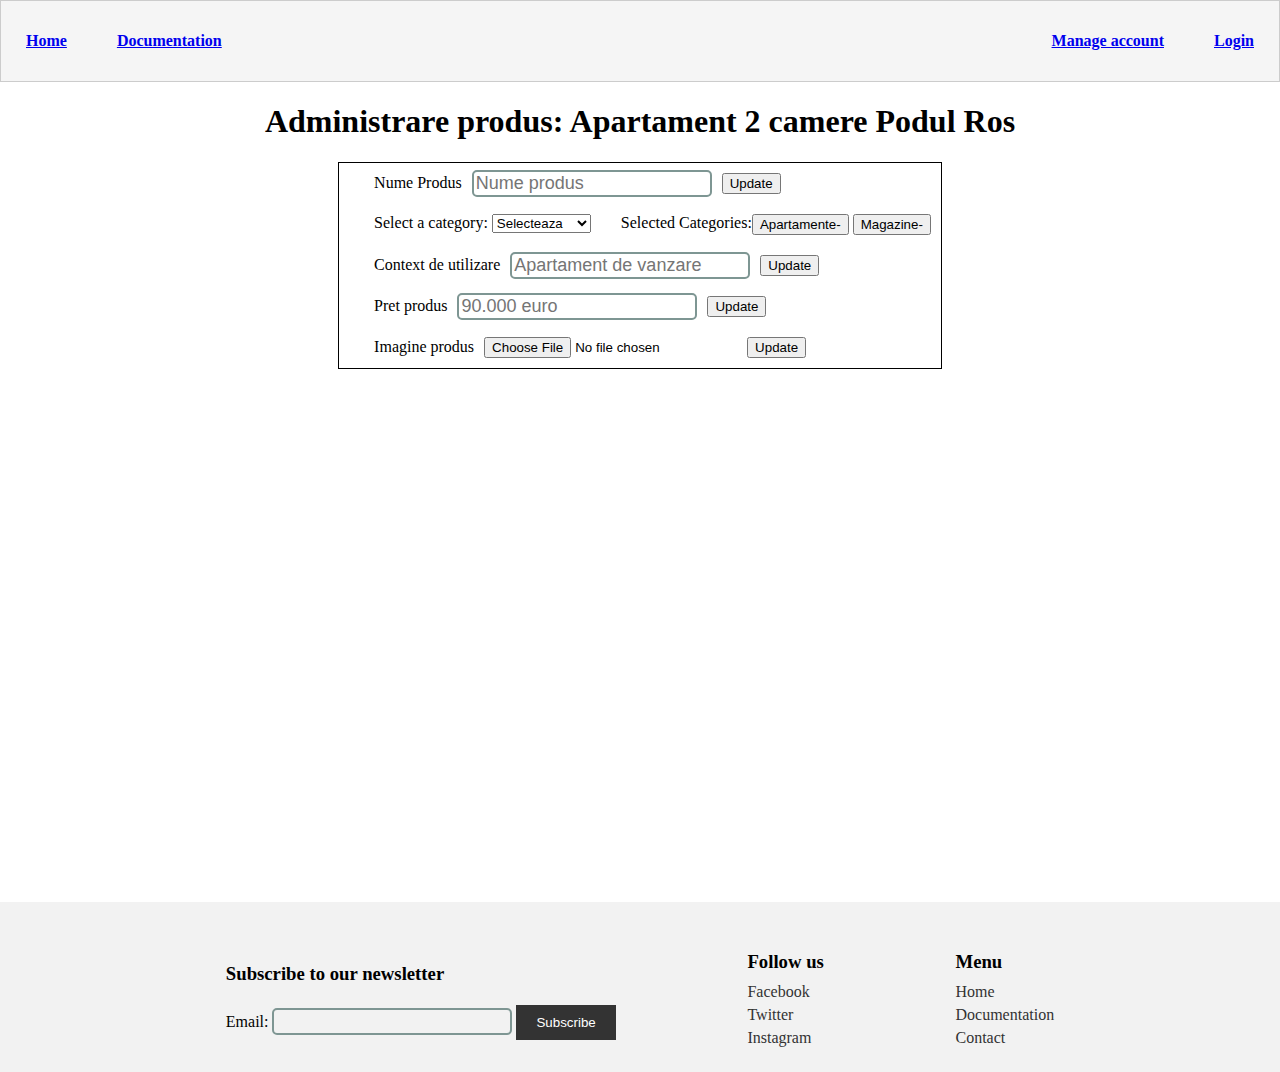
<file: administrareProdus.html>
<!DOCTYPE html>
<html lang="en">
<head>
    <meta charset="UTF-8">
    <link rel="stylesheet" href="css/header.css">
    <link rel="stylesheet" href="css/category-selector.css">
    <link rel="stylesheet" href="css/products.css">
    <link rel="stylesheet" href="css/footer.css">
    <link rel="stylesheet" href="css/global.css">
    <title>Administrare clasa</title>
</head>
<body>

<header>
    <div>
        <div>
            <span> <a href="index.html">Home</a></span>
            <span><a href="scholarly.html">Documentation</a></span>
        </div>
        <div>
            <span><a href="administrareClasaDeObiecte.html">Manage account</a></span>
            <span><a href="login.html">Login</a></span>
        </div>
    </div>
</header>

<h1 style="text-align: center">Administrare produs: Apartament 2 camere Podul Ros</h1>

<div class="wrapper" style="min-height: 80vh;">
    <section style="display: flex; justify-content: center">
        <div class="edit-product-container">
            <form style="display: flex; justify-content: flex-start; align-items: center; margin-left: 35px ">
                <label for="product-name" style="margin-right: 10px">Nume Produs</label>
                <input type="text" id="product-name" name="product-name" placeholder="Nume produs">
                <button type="submit" style="margin: 10px;">Update</button>
            </form>

            <div class="search-bar">
                <div class="search-category">
                    <div class="category-dropdown">
                        <label for="category-name">Select a category:</label>
                        <select name="category-name" id="category-name">
                            <option value="none">Selecteaza</option>
                            <option value="apartamente">Apartamente</option>
                            <option value="magazine">Magazine</option>
                        </select>
                    </div>

                    <div class="select-category">
                        <label>Selected Categories:</label>
                        <div class="selected-categories-buttons">
                            <button>Apartamente-</button>
                            <button>Magazine-</button>
                        </div>
                    </div>
                </div>
            </div>

            <form style="display: flex; justify-content: flex-start; align-items: center; margin-left: 35px ">
                <label for="product-context" style="margin-right: 10px">Context de utilizare</label>
                <input type="text" id="product-context" name="product-context" placeholder="Apartament de vanzare">
                <button type="submit" style="margin: 10px;">Update</button>
            </form>


            <form style="display: flex; justify-content: flex-start; align-items: center; margin-left: 35px ">
                <label for="product-price" style="margin-right: 10px">Pret produs</label>
                <input type="text" id="product-price" name="product-price" placeholder="90.000 euro">
                <button type="submit" style="margin: 10px;">Update</button>
            </form>

            <form style="display: flex; justify-content: flex-start; align-items: center; margin-left: 35px ">
                <label for="product-image" style="margin-right: 10px">Imagine produs</label>
                <input type="file" id="product-image" name="product-image">
                <button type="submit" style="margin: 10px;">Update</button>
            </form>
        </div>
    </section>
</div>

<footer>
    <div class="footer-container">
        <section>
            <h3>Subscribe to our newsletter</h3>
            <form>
                <label for="email">Email:</label>
                <input type="email" id="email" name="email" required>
                <button type="submit">Subscribe</button>
            </form>
        </section>

        <section>
            <h3>Follow us</h3>
            <ul>
                <li><a href="https://www.facebook.com/example">Facebook</a></li>
                <li><a href="https://www.twitter.com/example">Twitter</a></li>
                <li><a href="https://www.instagram.com/example">Instagram</a></li>
            </ul>
        </section>

        <section>
            <h3>Menu</h3>
            <ul>
                <li><a href="/">Home</a></li>
                <li><a href="/documentation">Documentation</a></li>
                <li><a href="/contact">Contact</a></li>
            </ul>
        </section>
    </div>
</footer>

</body>
</html>
</file>
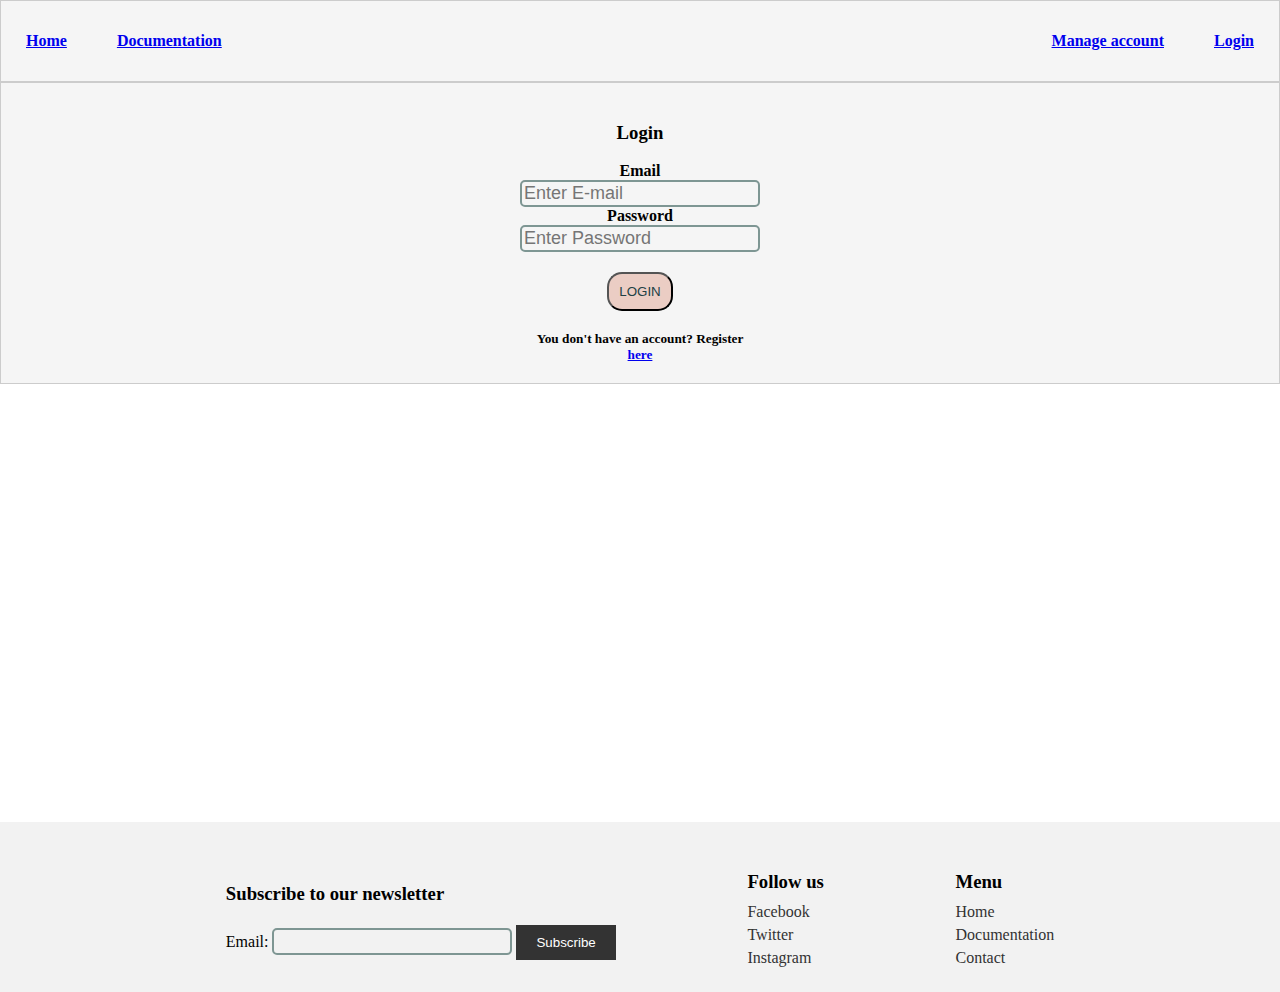
<file: login.html>
<!DOCTYPE html>
<html lang="en">
<head>
    <meta charset="UTF-8">
    <meta name="viewport" content="width=device-width, initial-scale=1">
    <link rel="stylesheet" href="css/header.css">
    <link rel="stylesheet" href="css/footer.css">
    <link rel="stylesheet" href="css/login.css">
    <link rel="stylesheet" href="css/global.css">
    <title>Login</title>
</head>
<body>

<header>
    <div>
        <div>
            <span> <a href="index.html">Home</a></span>
            <span><a href="scholarly.html">Documentation</a></span>
        </div>
        <div>
            <span><a href="administrareClasaDeObiecte.html">Manage account</a></span>
            <span><a href="login.html">Login</a></span>
        </div>
    </div>
</header>

<!--missing searchBar-->

<div class="wrapper" style="min-height: 80vh;">
    <form action="login.html" id="Login" method="post">
        <div class="login-container"
             style="display:flex; flex-direction: column; text-align: center; border:1px solid #ccc; background-color:#f5f5f5;">
            <div class="login-fields"
                 style="display:flex; flex-direction: column; justify-content: center; align-items: center; margin: 20px;">
                <h3 class="login-title">Login</h3>
                <label for="login-email"><b>Email</b></label>
                <input id="login-email" name="login-email" pattern="[a-z0-9._%+-]+@[a-z0-9.-]+\.[a-z]{2,}$"
                       placeholder="Enter E-mail" required
                       type="email">
                <label for="password"><b>Password</b></label>
                <input id="password" name="password" autocomplete="password"
                       pattern="(?=.*\d)(?=.*[a-z])(?=.*[A-Z]).{8,}"
                       placeholder="Enter Password"
                       required
                       title="Must contain at least one  number and one uppercase and lowercase letter, and at least 8 or more characters"
                       type="password">
            </div>
            <button id="login-button" type="button"
                    style="display:flex; flex-direction: column; justify-content: center; align-items: center; margin: 0 auto 20px;width: fit-content">
                LOGIN
            </button>
           <h5 style="display:flex; flex-direction: column; justify-content: center; align-items: center; margin: 0 auto 20px;width: fit-content">You don't have an account? Register <a href="register.html">here</a></h5>

        </div>
    </form>
</div>

<footer>
    <div class="footer-container">
        <section>
            <h3>Subscribe to our newsletter</h3>
            <form>
                <label for="email">Email:</label>
                <input type="email" id="email" name="email" required>
                <button type="submit">Subscribe</button>
            </form>
        </section>

        <section>
            <h3>Follow us</h3>
            <ul>
                <li><a href="https://www.facebook.com/example">Facebook</a></li>
                <li><a href="https://www.twitter.com/example">Twitter</a></li>
                <li><a href="https://www.instagram.com/example">Instagram</a></li>
            </ul>
        </section>

        <section>
            <h3>Menu</h3>
            <ul>
                <li><a href="/">Home</a></li>
                <li><a href="/documentation">Documentation</a></li>
                <li><a href="/contact">Contact</a></li>
            </ul>
        </section>
    </div>
</footer>

</body>
</html>
</file>
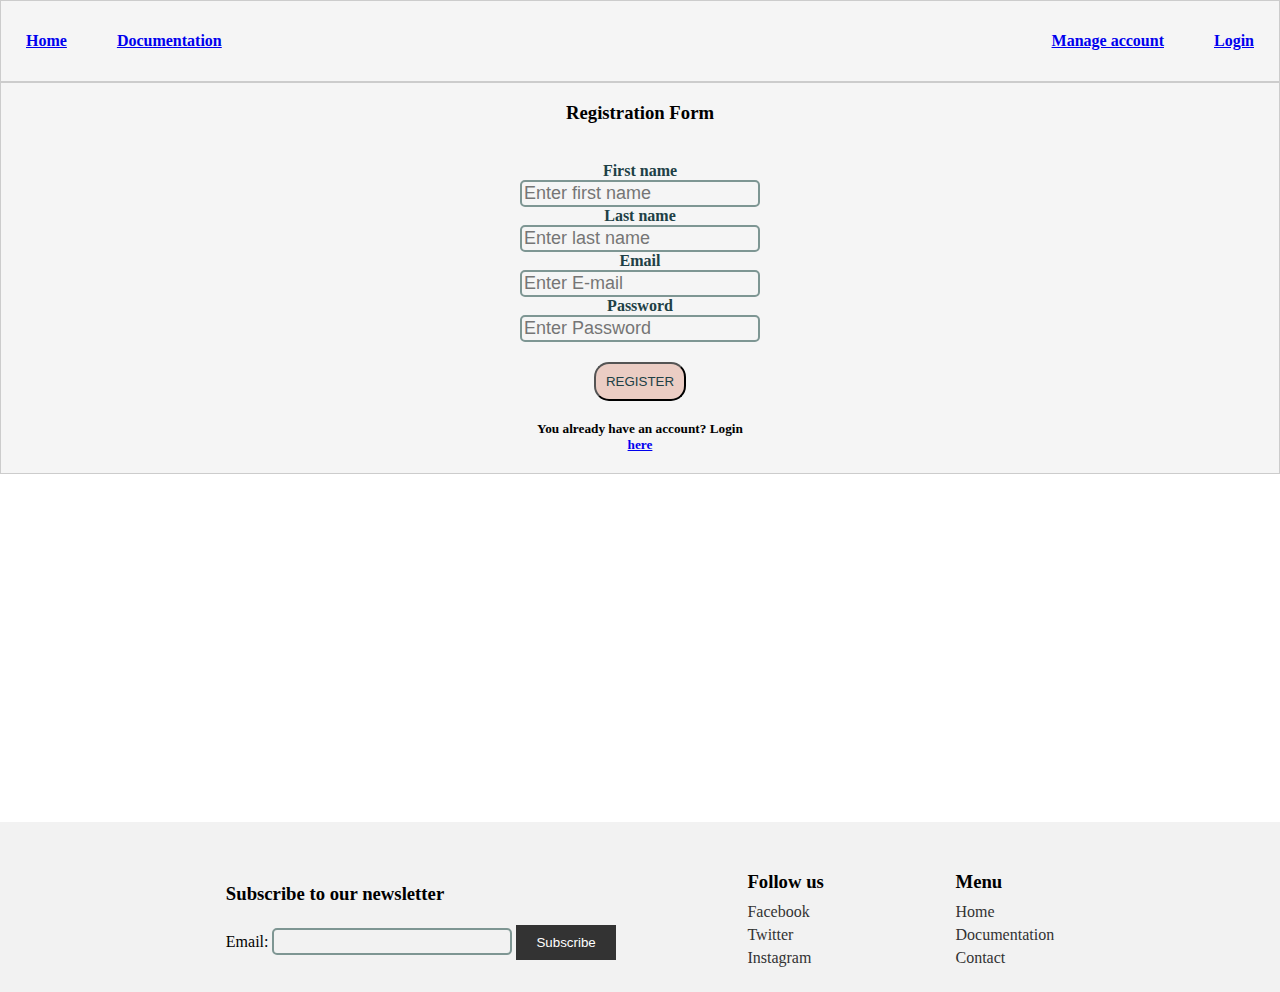
<file: register.html>
<!DOCTYPE html>
<html lang="en">
<head>
    <meta charset="UTF-8">
    <meta name="viewport" content="width=device-width, initial-scale=1">
    <link rel="stylesheet" href="css/header.css">
    <link rel="stylesheet" href="css/footer.css">
    <link rel="stylesheet" href="css/register.css">
    <link rel="stylesheet" href="css/global.css">
    <title>Register</title>
</head>
<body>

<header>
    <div>
        <div>
            <span> <a href="index.html">Home</a></span>
            <span><a href="scholarly.html">Documentation</a></span>
        </div>
        <div>
            <span><a href="administrareClasaDeObiecte.html">Manage account</a></span>
            <span><a href="login.html">Login</a></span>
        </div>
    </div>
</header>

<!--missing searchBar-->

<div class="wrapper" style="min-height: 80vh;">
    <form action="register.html" id="Register" method="post">
        <div class="register-container" style="display:flex; flex-direction: column; text-align: center; border:1px solid #ccc; background-color:#f5f5f5;">
                <h3 class="register-title">Registration Form</h3>
                <div class="register-fields" style="display:flex; flex-direction: column; justify-content: center; align-items: center; margin: 20px;">
                    <label for="first-name"><b>First name</b></label>
                    <input id="first-name" name="first-name" placeholder="Enter first name" required type="text">
                    <label for="last-name"><b>Last name</b></label>
                    <input id="last-name"  name="last-name" placeholder="Enter last name" required type="text">
                    <label for="register-email"><b>Email</b></label>
                    <input id="register-email" name="register-email" pattern="[a-z0-9._%+-]+@[a-z0-9.-]+\.[a-z]{2,}$" placeholder="Enter E-mail" required
                           type="email">
                    <label for="password"><b>Password</b></label>
                    <input id="password" name="password" autocomplete="password" pattern="(?=.*\d)(?=.*[a-z])(?=.*[A-Z]).{8,}"
                           placeholder="Enter Password"
                           required
                           title="Must contain at least one  number and one uppercase and lowercase letter, and at least 8 or more characters"
                           type="password">
                </div>
                <button id="register-button" type="button" style="display:flex; flex-direction: column; justify-content: center; align-items: center; margin: 0 auto 20px;width: fit-content" >REGISTER</button>
                <h5 style="display:flex; flex-direction: column; justify-content: center; align-items: center; margin: 0 auto 20px;width: fit-content">You already have an account? Login <a href="login.html">here</a></h5>
                <div id="registerFormErrorList">

                </div>
            </div>
    </form>
</div>

<footer>
    <div class="footer-container">
        <section>
            <h3>Subscribe to our newsletter</h3>
            <form>
                <label for="email">Email:</label>
                <input type="email" id="email" name="email" required>
                <button type="submit">Subscribe</button>
            </form>
        </section>

        <section>
            <h3>Follow us</h3>
            <ul>
                <li><a href="https://www.facebook.com/example">Facebook</a></li>
                <li><a href="https://www.twitter.com/example">Twitter</a></li>
                <li><a href="https://www.instagram.com/example">Instagram</a></li>
            </ul>
        </section>

        <section>
            <h3>Menu</h3>
            <ul>
                <li><a href="/">Home</a></li>
                <li><a href="/documentation">Documentation</a></li>
                <li><a href="/contact">Contact</a></li>
            </ul>
        </section>
    </div>
</footer>

</body>
</html>
</file>
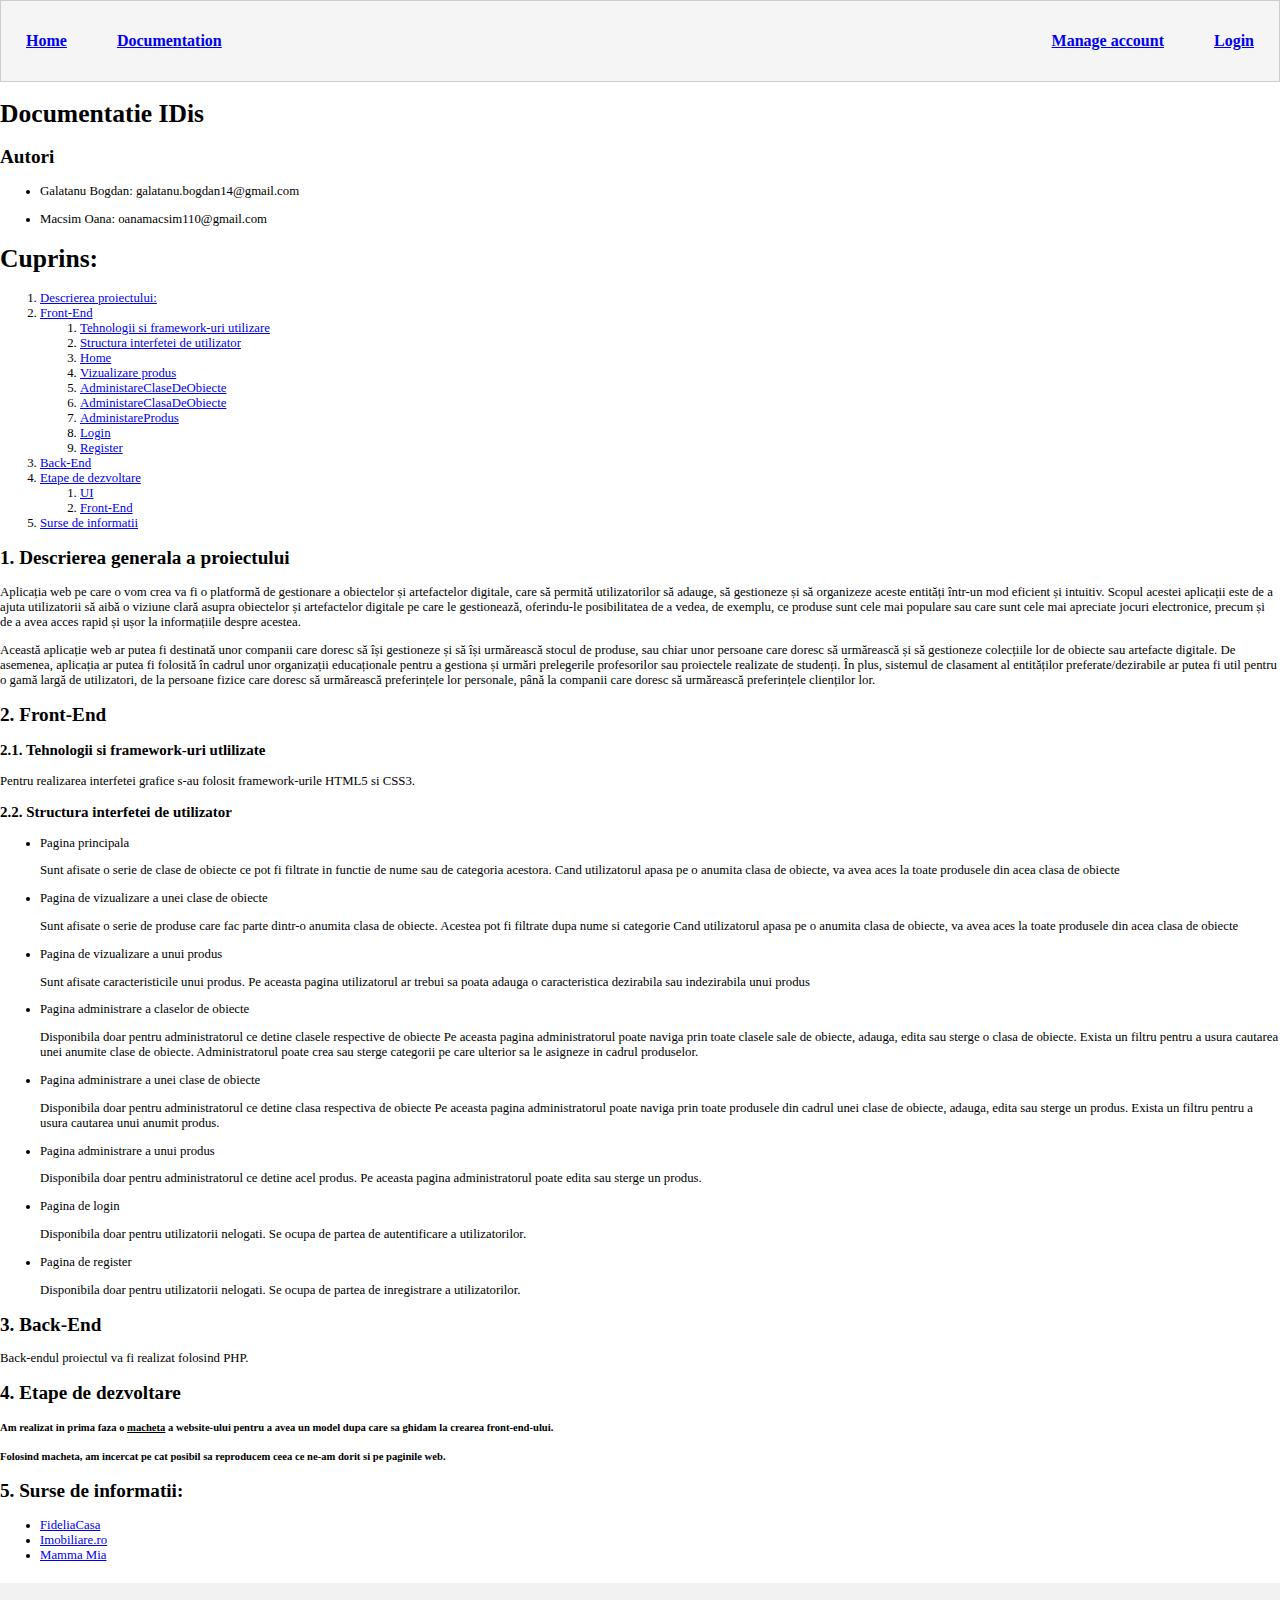
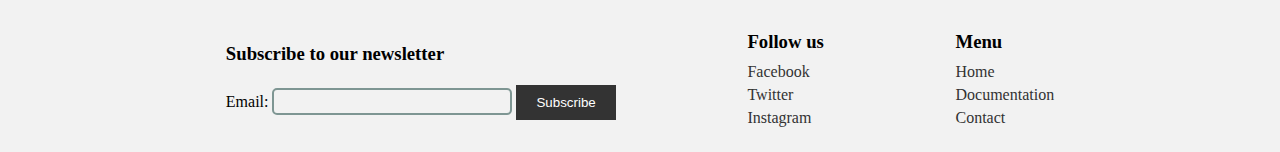
<file: scholarly.html>
<!DOCTYPE html>
<html lang="en">

<head>
    <meta charset="UTF-8">
    <meta name="viewport" content="width=device-width, initial-scale=1.0">
    <meta name="author" content="Galatanu Bogdan, Macsim Oana">
    <meta name="viewport" content="width=device-width, initial-scale=1.0">
    <link rel="stylesheet" href="css/header.css">
    <link rel="stylesheet" href="css/footer.css">
    <link rel="stylesheet" href="css/register.css">
    <link rel="stylesheet" href="css/global.css">
    <title>Documentatie IDis</title>
</head>

<body>

<header>
    <div>
        <div>
            <span> <a href="index.php">Home</a></span>
            <span><a href="scholarly.html">Documentation</a></span>
        </div>
        <div>
            <span><a href="administrareClasaDeObiecte.html">Manage account</a></span>
            <span><a href="login.html">Login</a></span>
        </div>
    </div>
</header>

<div role="contentinfo" style="font-size:1vw">
    <section>
        <h1 class="title">Documentatie IDis</h1>
        <h2>Autori</h2>
        <ul>
            <li> Galatanu Bogdan: galatanu.bogdan14@gmail.com</li>
        </ul>
        <ul>
            <li> Macsim Oana: oanamacsim110@gmail.com</li>
        </ul>
    </section>

    <nav role="navigation" aria-label="Table of Contents">
        <h1>Cuprins:</h1>
        <ol>
            <li>
                <a href="#descrierea-proiectului">Descrierea proiectului:</a>
            </li>
            <li>
                <a href="#frond-end">Front-End</a>
                <ol>
                    <li><a href="#tehnologii-si-framework-uri-utilizate">Tehnologii si framework-uri utilizare</a></li>
                    <li><a href="#structura-interfetei-de-utilizator">Structura interfetei de utilizator</a></li>
                    <li><a href="#structura-interfetei-de-utilizator">Home</a></li>
                    <li><a href="#structura-interfetei-de-utilizator">Vizualizare produs</a></li>
                    <li><a href="#structura-interfetei-de-utilizator">AdministareClaseDeObiecte</a></li>
                    <li><a href="#structura-interfetei-de-utilizator">AdministareClasaDeObiecte</a></li>
                    <li><a href="#structura-interfetei-de-utilizator">AdministareProdus</a></li>
                    <li><a href="#structura-interfetei-de-utilizator">Login</a></li>
                    <li><a href="#structura-interfetei-de-utilizator">Register</a></li>
                </ol>
            </li>
            <li>
                <a href="#back-end">Back-End</a>
            </li>
            <li>
                <a href="#etape-dezvoltare">Etape de dezvoltare</a>
                <ol>
                    <li><a href="#etape-dezvoltare-UI">UI</a></li>
                    <li><a href="#etape-dezvoltare-front-end">Front-End</a></li>
                </ol>
            </li>

            <li>
                <a href="#surse-de-informatii">Surse de informatii</a>
                <ol>
                </ol>
            </li>
        </ol>
    </nav>


    <section id="descrierea-proiectului">
        <h2> 1. Descrierea generala a proiectului </h2>
        <p>
            Aplicația web pe care o vom crea va fi o platformă de gestionare a obiectelor și artefactelor digitale,
            care să permită utilizatorilor să adauge, să gestioneze și să organizeze aceste entități într-un mod
            eficient și intuitiv.
            Scopul acestei aplicații este de a ajuta utilizatorii să aibă o viziune clară asupra obiectelor și
            artefactelor digitale pe care le gestionează,
            oferindu-le posibilitatea de a vedea, de exemplu, ce produse sunt cele mai populare sau care sunt cele mai
            apreciate jocuri electronice,
            precum și de a avea acces rapid și ușor la informațiile despre acestea.
        </p>
        <p>
            Această aplicație web ar putea fi destinată unor companii care doresc să își gestioneze și să își urmărească
            stocul de produse,
            sau chiar unor persoane care doresc să urmărească și să gestioneze colecțiile lor de obiecte sau artefacte
            digitale.
            De asemenea, aplicația ar putea fi folosită în cadrul unor organizații educaționale pentru a gestiona și
            urmări prelegerile profesorilor sau proiectele realizate de studenți.
            În plus, sistemul de clasament al entităților preferate/dezirabile ar putea fi util pentru o gamă largă de
            utilizatori,
            de la persoane fizice care doresc să urmărească preferințele lor personale, până la companii care doresc să
            urmărească preferințele clienților lor.
        </p>
    </section>

    <section id="frond-end">
        <h2> 2. Front-End </h2>

        <section id="tehnologii-si-framework-uri-utilizate">
            <h3>
                2.1. Tehnologii si framework-uri utlilizate
            </h3>
            <p>
                Pentru realizarea interfetei grafice s-au folosit framework-urile HTML5 si CSS3.
            </p>
        </section>

        <section id="structura-interfetei-de-utilizator">
            <h3>
                2.2. Structura interfetei de utilizator
            </h3>

            <ul>
                <li>Pagina principala</li>
                <p>
                    Sunt afisate o serie de clase de obiecte ce pot fi filtrate in functie de nume sau de categoria
                    acestora.
                    Cand utilizatorul apasa pe o anumita clasa de obiecte, va avea aces la toate produsele din acea
                    clasa de obiecte
                </p>

                <li>Pagina de vizualizare a unei clase de obiecte</li>
                <p>
                    Sunt afisate o serie de produse care fac parte dintr-o anumita clasa de obiecte.
                    Acestea pot fi filtrate dupa nume si categorie
                    Cand utilizatorul apasa pe o anumita clasa de obiecte, va avea aces la toate produsele din acea
                    clasa de obiecte
                </p>

                <li>Pagina de vizualizare a unui produs</li>
                <p>
                    Sunt afisate caracteristicile unui produs.
                    Pe aceasta pagina utilizatorul ar trebui sa poata adauga o caracteristica dezirabila sau
                    indezirabila unui produs
                </p>

                <li>Pagina administrare a claselor de obiecte</li>
                <p>
                    Disponibila doar pentru administratorul ce detine clasele respective de obiecte
                    Pe aceasta pagina administratorul poate naviga prin toate clasele sale de obiecte, adauga, edita sau
                    sterge o clasa de obiecte.
                    Exista un filtru pentru a usura cautarea unei anumite clase de obiecte.
                    Administratorul poate crea sau sterge categorii pe care ulterior sa le asigneze in cadrul
                    produselor.
                </p>


                <li>Pagina administrare a unei clase de obiecte</li>
                <p>
                    Disponibila doar pentru administratorul ce detine clasa respectiva de obiecte
                    Pe aceasta pagina administratorul poate naviga prin toate produsele din cadrul unei clase de
                    obiecte, adauga, edita sau sterge un produs.
                    Exista un filtru pentru a usura cautarea unui anumit produs.
                </p>


                <li>Pagina administrare a unui produs</li>
                <p>
                    Disponibila doar pentru administratorul ce detine acel produs.
                    Pe aceasta pagina administratorul poate edita sau sterge un produs.
                </p>


                <li>Pagina de login</li>
                <p>
                    Disponibila doar pentru utilizatorii nelogati.
                    Se ocupa de partea de autentificare a utilizatorilor.
                </p>


                <li>Pagina de register</li>
                <p>
                    Disponibila doar pentru utilizatorii nelogati.
                    Se ocupa de partea de inregistrare a utilizatorilor.
                </p>
            </ul>
        </section>

    </section>

    <section id="back-end">
        <h2> 3. Back-End </h2>
        <p> Back-endul proiectul va fi realizat folosind PHP. </p>
    </section>

    <section id="etape-dezvoltare">
        <h2> 4. Etape de dezvoltare </h2>
        <section id="etape-dezvoltare-UI">
            <h5> Am realizat in prima faza o <a href="macheta.png" style="color: black;">macheta</a> a website-ului pentru a avea un model dupa
                care sa ghidam la crearea front-end-ului.</h5>
        </section>

        <section id="etape-dezvoltare-front-end">
            <h5> Folosind macheta, am incercat pe cat posibil sa reproducem ceea ce ne-am dorit si pe paginile
                web. </h5>
        </section>
    </section>

    <section id="surse-de-informatii">
        <h2> 5. Surse de informatii: </h2>
        <ul>
            <li><a href="https://www.fideliacasa.ro/"> FideliaCasa </a></li>
            <li><a href="https://www.imobiliare.ro/"> Imobiliare.ro </a></li>
            <li><a href="https://www.mammamia.ro/"> Mamma Mia </a></li>
        </ul>
    </section>
</div>
</body>

<footer>
    <div class="footer-container">
        <section>
            <h3>Subscribe to our newsletter</h3>
            <form>
                <label for="email">Email:</label>
                <input type="email" id="email" name="email" required>
                <button type="submit">Subscribe</button>
            </form>
        </section>

        <section>
            <h3>Follow us</h3>
            <ul>
                <li><a href="https://www.facebook.com/example">Facebook</a></li>
                <li><a href="https://www.twitter.com/example">Twitter</a></li>
                <li><a href="https://www.instagram.com/example">Instagram</a></li>
            </ul>
        </section>

        <section>
            <h3>Menu</h3>
            <ul>
                <li><a href="/">Home</a></li>
                <li><a href="/documentation">Documentation</a></li>
                <li><a href="/contact">Contact</a></li>
            </ul>
        </section>
    </div>
</footer>

</html>
</file>
<file: css/header.css>
header {
    border: 1px solid #ccc;
    background-color: #f5f5f5;
}

header div > div > span {
    margin-left: 25px;
    margin-right: 25px;
    font-weight: bold;
}

header div {
    display: flex;
    justify-content: space-between;
    align-items: center;
    height: 80px;
}

header div > div {
}
</file>
<file: css/category-selector.css>
.search-bar{
    display: flex;
    flex-direction: column;
    margin: 10px 10px 10px 35px;
}

.select-category{
    display: flex;
    flex-direction: row;
    margin-left:30px;
}

.search-category{
    display: flex;
    flex-direction: row;
}
input[type=text], input[type=password], input[type=email] {
    font-family: Poppins, sans-serif;
    font-weight:500;
    font-size: 18px;
    border-radius: 5px;
    background-color: transparent;
    border:2px solid #7e9693;
    transition: all 0.3s;
    box-sizing: border-box;
    outline:0;
}

input[type=text]:focus, input[type=password]:focus, input[type=email]:focus{
    border:2px solid #204045;
}
</file>
<file: css/products.css>
.product-container {
    display: flex;
    justify-content: center;
    flex-wrap: wrap;
}

.product-item {
    display: flex;
    flex-direction: column;
    justify-content: center;
    align-items: center;

    width: 400px;
    margin: 50px;

    border: 1px solid #ccc;
    background-color: #f5f5f5;
}

.product-item .product-image {
    height: 400px;
    width: 100%;
}

.product-item .product-details .product-controls{
    display: flex;
    justify-content: space-around;
    width: 100%;
}

.product-item .product-details .product-controls button{
    width: 50%;
    height: 40px;
    border-style: solid;
}

.product-item .product-details .product-controls .remove-product-btn:hover{
    background-color: #db0000;
}

.product-item .product-details .product-controls .edit-product-btn:hover{
    background-color: dodgerblue;
}

.product-item .product-details {
    display: flex;
    flex-direction: column;
    align-items: center;
    text-align: center;
    width: 100%;
}

.management-container{
    display: flex;
    justify-content: center;
}

.management-container div{
    margin-left: 10px;
    margin-right: 10px;
}

.create-item{
    display: flex;
    justify-content: space-around;
    flex-direction: column;
    border: 1px solid #ccc;
}

.create-item *{
    margin-left: 10px;
    margin-right: 10px;
}

.create-item form input{
    margin-bottom: 10px;
}

.manage-categories{
    display: flex;
    flex-direction: column;
    justify-content: space-around;
    align-items: center;
    border: 1px solid #ccc;
}

.manage-categories .search-category{
    display: flex;
    align-items: flex-start;
    width: 100%;
    height: 50%;
    border-bottom: 1px solid gray;
}

.manage-categories .search-category .search-input{
    display: flex;
    align-items: center;
}

.manage-categories .search-category .search-result{
    display: flex;
}

.manage-categories .search-category .search-result button{
    margin-left:5px;
    margin-right: 5px;
}

.manage-categories .add-category{
}


.edit-product-container{
    display: flex;
    flex-direction: column;
    width: fit-content;
    border: 1px solid black;
}
</file>
<file: css/footer.css>
footer {
    display: flex;
    justify-content: center;
    align-items: center;
    flex-wrap: wrap;
    background-color: #f2f2f2;
    padding: 20px 0;
    margin-top: 20px;
}

.footer-container {
    display: flex;
    justify-content: space-around;
    align-items: center;
    flex-wrap: wrap;
    max-width: 960px;
    width: 100%;
    position: relative;
    padding: 10px 10px 0 10px;
    bottom: 0;
}

section .footer-container {
    flex: 1;
    margin: 0 10px;
    text-align: center;
}

footer .footer-container section h3 {
    margin-bottom: 10px;
}

footer .footer-container section ul {
    list-style: none;
    padding: 0;
    margin: 0;
}

footer .footer-container section ul li {
    margin-bottom: 5px;
}

footer .footer-container section ul a {
    text-decoration: none;
    color: #333;
}

footer .footer-container section form button {
    background-color: #333;
    color: #fff;
    border: none;
    padding: 10px 20px;
    margin-top: 10px;
    cursor: pointer;
}

footer .footer-container section form button:hover {
    background-color: #555;
}
</file>
<file: css/global.css>
body{
    margin: 0;
}
</file>
<file: css/login.css>
#login-button{
    background-color: #ebcdc4;
    color: #204045;
    padding: 10px;
    margin:0 auto;
    border-radius: 15px;
}

input[type=text], input[type=password], input[type=email] {
    font-family: Poppins, sans-serif;
    font-weight:500;
    font-size: 18px;
    border-radius: 5px;
    background-color: transparent;
    border:2px solid #7e9693;
    transition: all 0.3s;
    box-sizing: border-box;
    outline:0;
}

input[type=text]:focus, input[type=password]:focus, input[type=email]:focus{
    border:2px solid #204045;
}
</file>
<file: css/register.css>
#register-button{
    background-color: #ebcdc4;
    color: #204045;
    padding: 10px;
    margin:0 auto;
    border-radius: 15px;
}

.register-fields{
    color: #204045;
    border-radius: 15px;
}

input[type=text], input[type=password], input[type=email] {
    font-family: Poppins, sans-serif;
    font-weight:500;
    font-size: 18px;
    border-radius: 5px;
    background-color: transparent;
    border:2px solid #7e9693;
    transition: all 0.3s;
    box-sizing: border-box;
    outline:0;
}

input[type=text]:focus, input[type=password]:focus, input[type=email]:focus{
    border:2px solid #204045;
}
</file>
